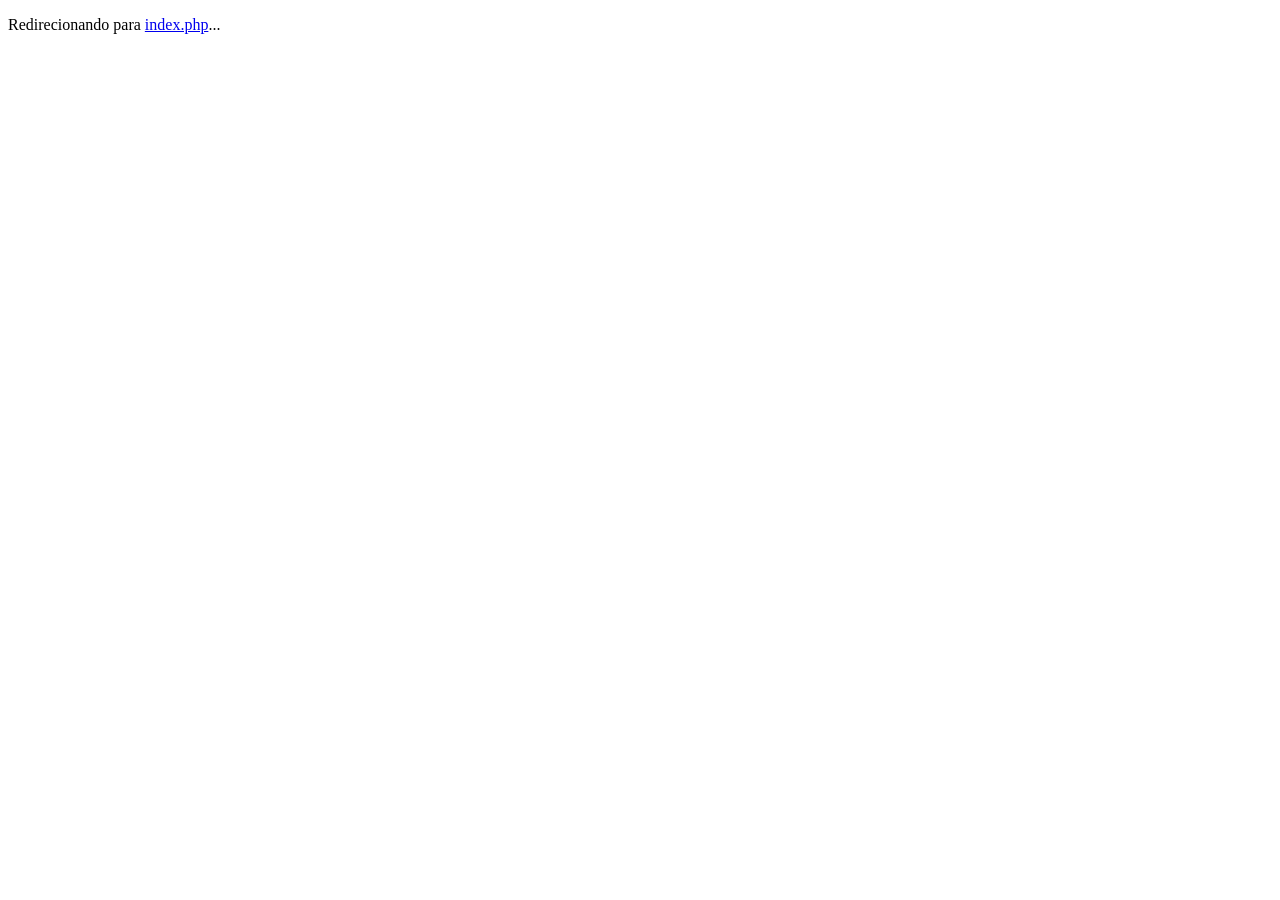
<file: index.html>
<!DOCTYPE html>
<html lang="pt-BR">
<head>
    <meta charset="UTF-8">
    <meta http-equiv="refresh" content="0; url=index.php">
    <title>Redirecionando para a Biblioteca</title>
</head>
<body>
    <p>Redirecionando para <a href="index.php">index.php</a>...</p>
</body>
</html>
</file>
